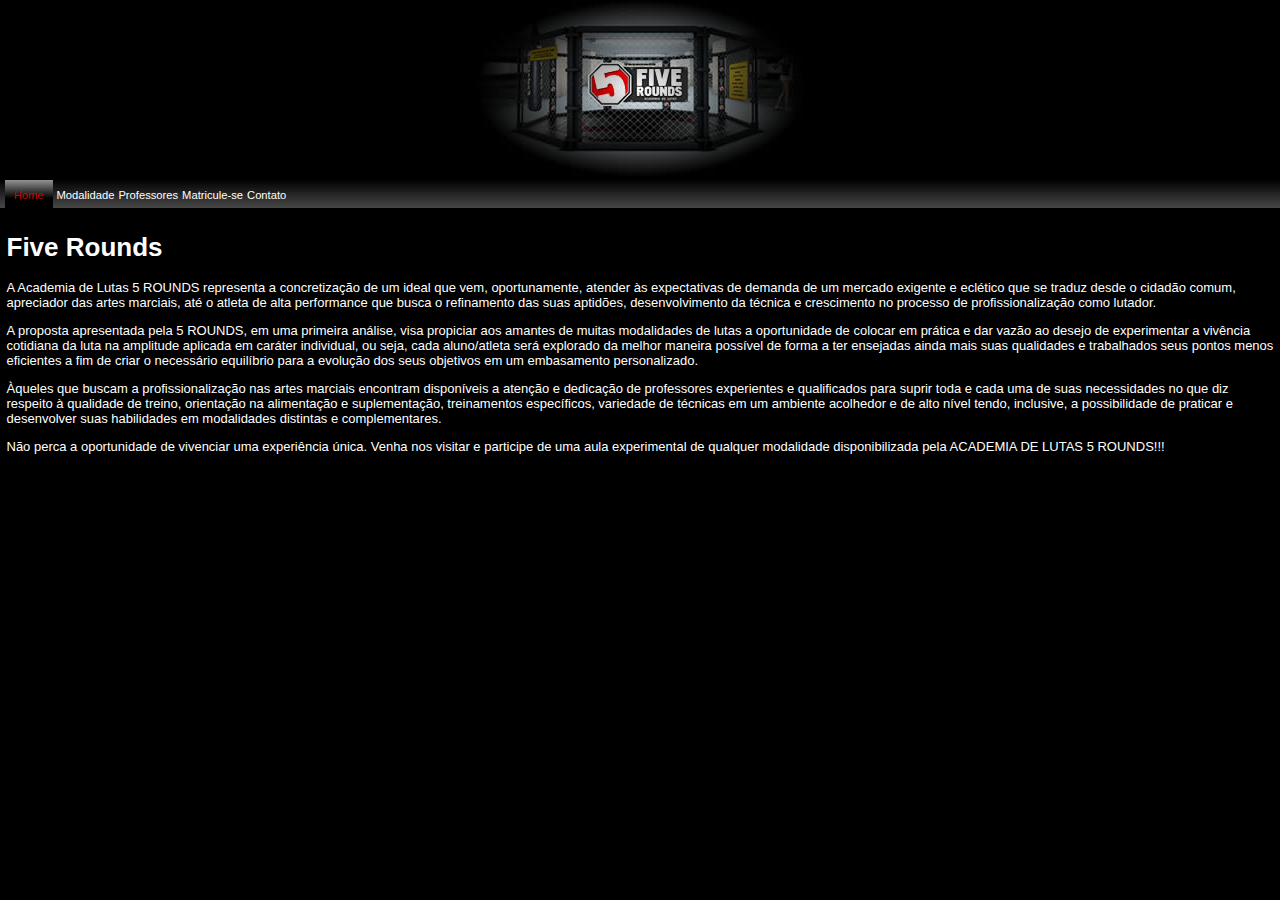
<file: mobile/index.html>
<!DOCTYPE html PUBLIC "-//WAPFORUM//DTD XHTML Mobile 1.0//EN"
"http://www.wapforum.org/DTD/xhtml-mobile10.dtd">
<html>
<head>

	<title>Five Rounds</title>
	
	<meta http-equiv="cache-control" content="public" />
	<meta http-equiv="pragma" content="no-cache" />
	<meta http-equiv="Content-Type" content="application/xml+xhtml; charset=UTF-8" />
	
	<link rel="stylesheet" type="text/css" href="css/style.css" />
    
</head>
<body>
	<div id="header">
		<img src="img/arena.jpg" alt="Five Rounds" />
	</div>
	<div id="menu">
		<a class="current" href="index.html">Home</a>
		<a href="modalidades.html">Modalidade</a>
		<a href="professores.html">Professores</a>
		<a href="matricule.html">Matricule-se</a>
		<a href="contato.html">Contato</a>
	</div>
	<div id="conteudo">
	
		<h1>Five Rounds</h1>
			
		<p>
		A Academia de Lutas <span>5 ROUNDS</span> representa a concretização de um ideal que vem, oportunamente, atender às expectativas de demanda de um mercado exigente e eclético que se traduz desde o cidadão comum, apreciador das artes marciais, até o atleta de alta performance que busca o refinamento das suas aptidões, desenvolvimento da técnica e crescimento no processo de profissionalização como lutador.
		</p>
		<p>
		A proposta apresentada pela <span>5 ROUNDS</span>, em uma primeira análise, visa propiciar aos amantes de muitas modalidades de lutas a oportunidade de colocar em prática e dar vazão ao desejo de experimentar a vivência cotidiana da luta na amplitude aplicada em caráter individual, ou seja, cada aluno/atleta será explorado da melhor maneira possível de forma a ter ensejadas ainda mais suas qualidades e trabalhados seus pontos menos eficientes a fim de criar o necessário equilíbrio para a evolução dos seus objetivos em um embasamento personalizado.
		</p>
		<p>
		Àqueles que buscam a profissionalização nas artes marciais encontram disponíveis a atenção e dedicação de professores experientes e qualificados para suprir toda e cada uma de suas necessidades no que diz respeito à qualidade de treino, orientação na alimentação e suplementação, treinamentos específicos, variedade de técnicas em um ambiente acolhedor e de alto nível tendo, inclusive, a possibilidade de praticar e desenvolver suas habilidades em modalidades distintas e complementares.
		</p>
		<p>
		Não perca a oportunidade de vivenciar uma experiência única. Venha nos visitar e participe de uma aula experimental de qualquer modalidade disponibilizada pela ACADEMIA DE LUTAS <span>5 ROUNDS!!!</span>
		</p>
		
	</div>
</body>
</html>
</file>
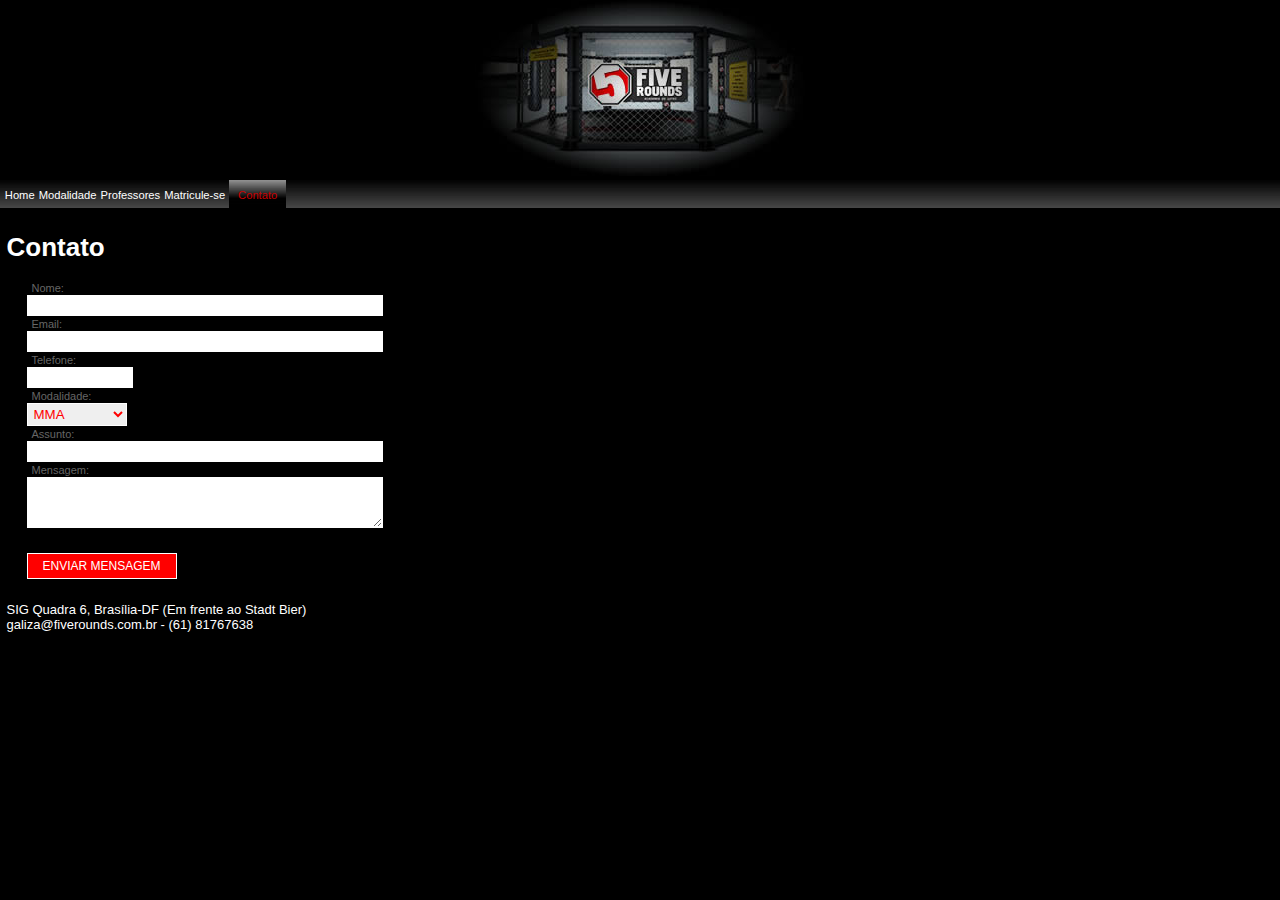
<file: mobile/contato.html>
<!DOCTYPE html PUBLIC "-//WAPFORUM//DTD XHTML Mobile 1.0//EN"
"http://www.wapforum.org/DTD/xhtml-mobile10.dtd">
<html>
<head>

	<title>Five Rounds</title>
	
	<meta http-equiv="cache-control" content="public" />
	<meta http-equiv="pragma" content="no-cache" />
	<meta http-equiv="Content-Type" content="application/xml+xhtml; charset=UTF-8" />
	
	<link rel="stylesheet" type="text/css" href="css/style.css" />
	
</head>
<body>
	<div id="header">
		<img src="img/arena.jpg" alt="Five Rounds" />
	</div>
	<div id="menu">
		<a href="index.html">Home</a>
		<a href="modalidades.html">Modalidade</a>
		<a href="professores.html">Professores</a>
		<a href="matricule.html">Matricule-se</a>
		<a class="current" href="contato.html">Contato</a>
	</div>
	<div id="conteudo">
	
		<h1>Contato</h1>
		
		<form name="frmContatos" id="frmContatos" method="post" action="send.php">
				<label>Nome:</label><br>
				<input type="text" name="txtNome" id="txtNome"><br>
				
				<label>Email:</label><br>
				<input type="text" name="txtEmail" id="txtEmail"><br>
				
				<label>Telefone:</label><br>
				<input type="text" name="txtTelefone" id="txtTelefone"><br>
				
				<label>Modalidade:</label><br>
				<select name="select_modalidades" id="select_modalidades">
					<option value="MMA">MMA</option>
					<option value="Jiu-jitsu">Jiu-jitsu</option>
					<option value="Boxe">Boxe</option>
					<option value="Hapkido">Hapkido</option>
					<option value="Karatê">Karatê</option>
					<option value="Krav-maga">Krav Maga</option>
					<option value="Kung-fu">Kung Fu</option>
				</select><br>
				
				<label>Assunto:</label><br>
				<input type="text" name="txtAssunto" id="txtAssunto"><br>
				
				<label>Mensagem:</label><br>
				<textarea name="txtMensagem" id="txtMensagem" rows="3"></textarea><br>
				
				<input class="btnSubmit" type="submit" id="btnSubmit" name="btnSubmit" value="ENVIAR MENSAGEM">
				
			</form>
			
			<p>
				SIG Quadra 6, Brasília-DF (Em frente ao Stadt Bier)<br>
				galiza@fiverounds.com.br - (61) 81767638
			</p>
		
	</div>
</body>
</html>
</file>
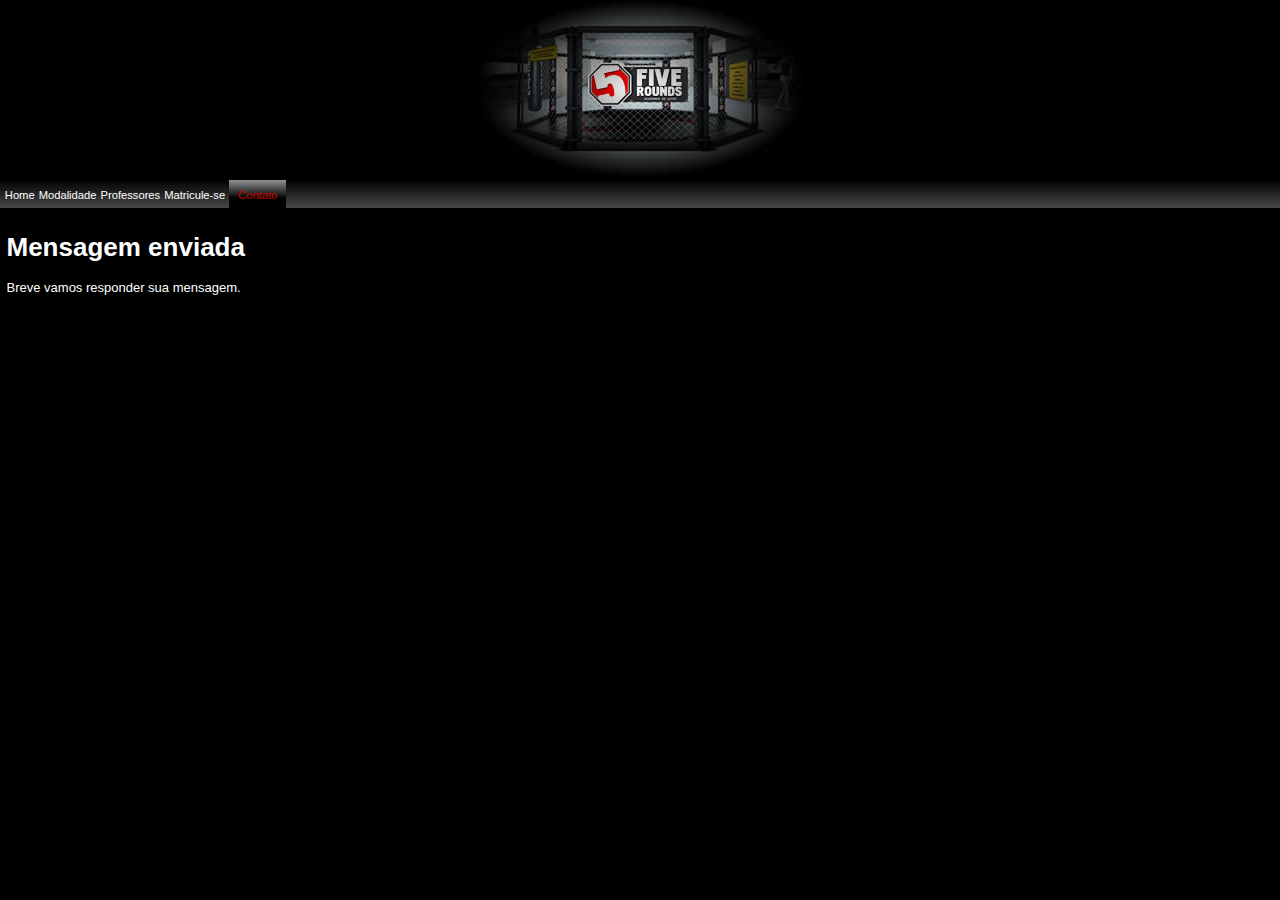
<file: mobile/enviado.html>
<!DOCTYPE html PUBLIC "-//WAPFORUM//DTD XHTML Mobile 1.0//EN"
"http://www.wapforum.org/DTD/xhtml-mobile10.dtd">
<html>
<head>

	<title>Five Rounds</title>
	
	<meta http-equiv="cache-control" content="public" />
	<meta http-equiv="pragma" content="no-cache" />
	<meta http-equiv="Content-Type" content="application/xml+xhtml; charset=UTF-8" />
	
	<link rel="stylesheet" type="text/css" href="css/style.css" />
	
</head>
<body>
	<div id="header">
		<img src="img/arena.jpg" alt="Five Rounds" />
	</div>
	<div id="menu">
		<a href="index.html">Home</a>
		<a href="modalidades.html">Modalidade</a>
		<a href="professores.html">Professores</a>
		<a href="matricule.html">Matricule-se</a>
		<a class="current" href="contato.html">Contato</a>
	</div>
	<div id="conteudo">
	
		<h1>Mensagem enviada</h1>
			
        <p>
            Breve vamos responder sua mensagem.
        </p>
		
	</div>
</body>
</html>
</file>
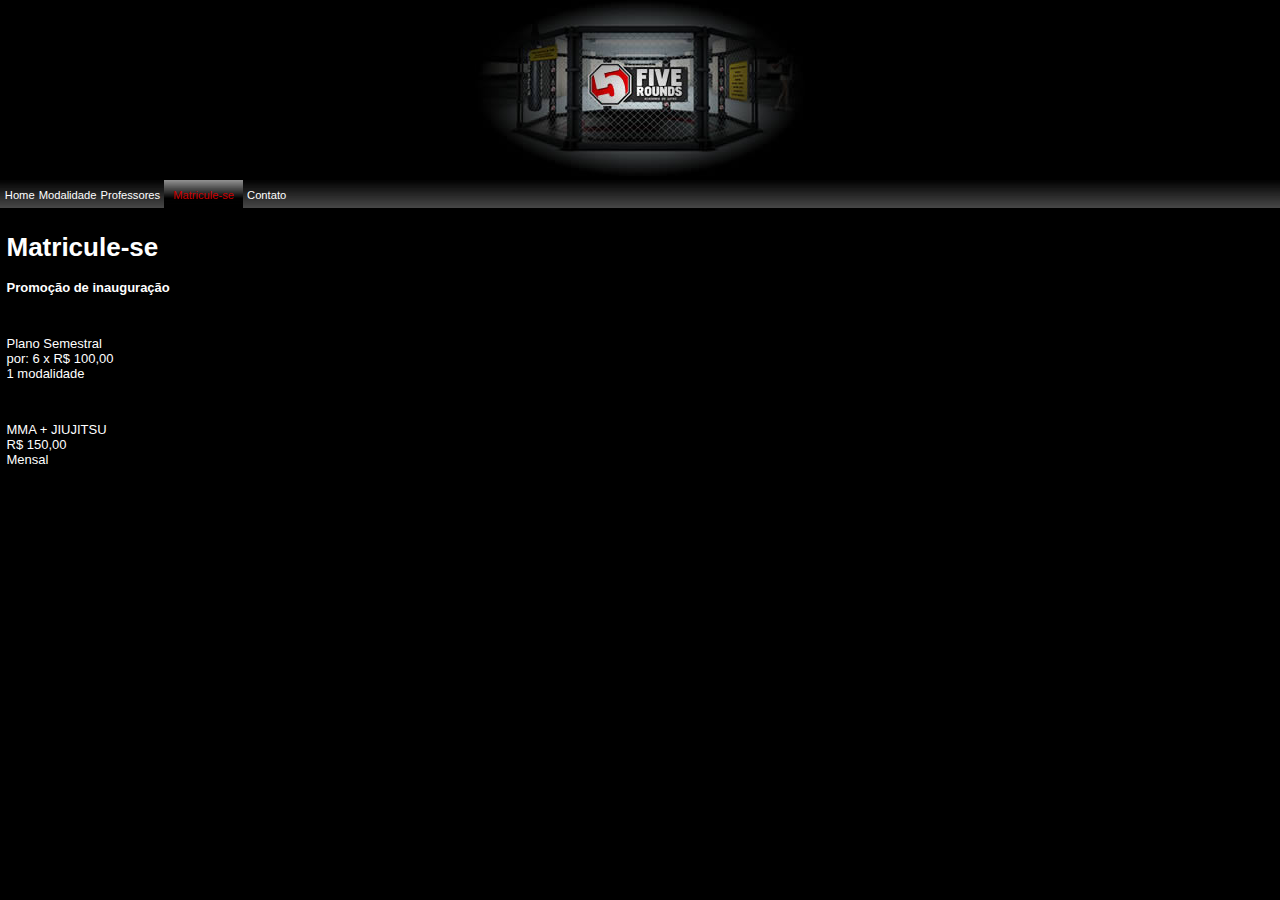
<file: mobile/matricule.html>
<!DOCTYPE html PUBLIC "-//WAPFORUM//DTD XHTML Mobile 1.0//EN"
"http://www.wapforum.org/DTD/xhtml-mobile10.dtd">
<html>
<head>

	<title>Five Rounds</title>
	
	<meta http-equiv="cache-control" content="public" />
	<meta http-equiv="pragma" content="no-cache" />
	<meta http-equiv="Content-Type" content="application/xml+xhtml; charset=UTF-8" />
	
	<link rel="stylesheet" type="text/css" href="css/style.css" />
	
</head>
<body>
	<div id="header">
		<img src="img/arena.jpg" alt="Five Rounds" />
	</div>
	<div id="menu">
		<a href="index.html">Home</a>
		<a href="modalidades.html">Modalidade</a>
		<a href="professores.html">Professores</a>
		<a class="current" href="matricule.html">Matricule-se</a>
		<a href="contato.html">Contato</a>
	</div>
	<div id="conteudo">
	
		<h1>Matricule-se</h1>
		
		<p>
			<strong>Promoção de inauguração</strong>
		</p>
		<br>
		<p>
			Plano Semestral<br>
			por: 6 x R$ 100,00<br>
			1 modalidade
		</p>
		<br>
		<p>
			MMA + JIUJITSU<br>
			R$ 150,00<br>
			Mensal
		</p>
		
	</div>
</body>
</html>
</file>
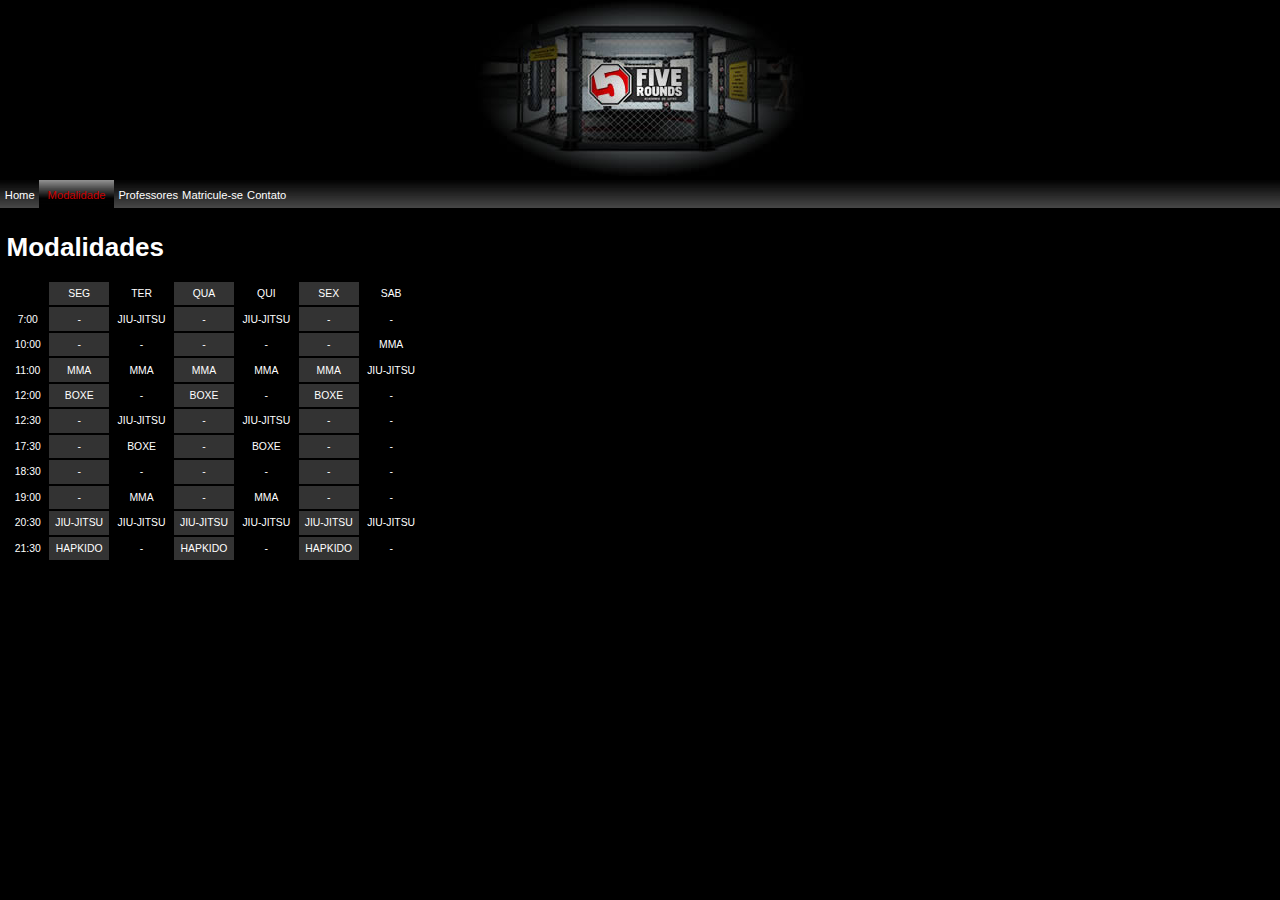
<file: mobile/modalidades.html>
<!DOCTYPE html PUBLIC "-//WAPFORUM//DTD XHTML Mobile 1.0//EN"
"http://www.wapforum.org/DTD/xhtml-mobile10.dtd">
<html>
<head>

	<title>Five Rounds</title>
	
	<meta http-equiv="cache-control" content="public" />
	<meta http-equiv="pragma" content="no-cache" />
	<meta http-equiv="Content-Type" content="application/xml+xhtml; charset=UTF-8" />
	
	<link rel="stylesheet" type="text/css" href="css/style.css" />
	
</head>
<body>
	<div id="header">
		<img src="img/arena.jpg" alt="Five Rounds" />
	</div>
	<div id="menu">
		<a href="index.html">Home</a>
		<a class="current" href="modalidades.html">Modalidade</a>
		<a href="professores.html">Professores</a>
		<a href="matricule.html">Matricule-se</a>
		<a href="contato.html">Contato</a>
	</div>
	<div id="conteudo">
	
		<h1>Modalidades</h1>
			
			<table>
				<tr>
					<td></td>
					<td class="bg">SEG</td>
					<td>TER</td>
					<td class="bg">QUA</td>
					<td>QUI</td>
					<td class="bg">SEX</td>
					<td>SAB</td>
				</tr>
				<tr>
					<td>7:00</td>
					<td class="bg">-</td>
					<td>JIU-JITSU</td>
					<td class="bg">-</td>
					<td>JIU-JITSU</td>
					<td class="bg">-</td>
					<td>-</td>
				</tr>
				<tr>
					<td>10:00</td>
					<td class="bg">-</td>
					<td>-</td>
					<td class="bg">-</td>
					<td>-</td>
					<td class="bg">-</td>
					<td>MMA</td>
				</tr>
				<tr>
					<td>11:00</td>
					<td class="bg">MMA</td>
					<td>MMA</td>
					<td class="bg">MMA</td>
					<td>MMA</td>
					<td class="bg">MMA</td>
					<td>JIU-JITSU</td>
				</tr>
				<tr>
					<td>12:00</td>
					<td class="bg">BOXE</td>
					<td>-</td>
					<td class="bg">BOXE</td>
					<td>-</td>
					<td class="bg">BOXE</td>
					<td>-</td>
				</tr>
				<tr>
					<td>12:30</td>
					<td class="bg">-</td>
					<td>JIU-JITSU</td>
					<td class="bg">-</td>
					<td>JIU-JITSU</td>
					<td class="bg">-</td>
					<td>-</td>
				</tr>
				<tr>
					<td>17:30</td>
					<td class="bg">-</td>
					<td>BOXE</td>
					<td class="bg">-</td>
					<td>BOXE</td>
					<td class="bg">-</td>
					<td>-</td>
				</tr>
				<tr>
					<td>18:30</td>
					<td class="bg">-</td>
					<td>-</td>
					<td class="bg">-</td>
					<td>-</td>
					<td class="bg">-</td>
					<td>-</td>
				</tr>
				<tr>
					<td>19:00</td>
					<td class="bg">-</td>
					<td>MMA</td>
					<td class="bg">-</td>
					<td>MMA</td>
					<td class="bg">-</td>
					<td>-</td>
				</tr>
				<tr>
					<td>20:30</td>
					<td class="bg">JIU-JITSU</td>
					<td>JIU-JITSU</td>
					<td class="bg">JIU-JITSU</td>
					<td>JIU-JITSU</td>
					<td class="bg">JIU-JITSU</td>
					<td>JIU-JITSU</td>
				</tr>
				<tr>
					<td>21:30</td>
					<td class="bg">HAPKIDO</td>
					<td>-</td>
					<td class="bg">HAPKIDO</td>
					<td>-</td>
					<td class="bg">HAPKIDO</td>
					<td>-</td>
				</tr>
			</table>
		
	</div>
</body>
</html>
</file>
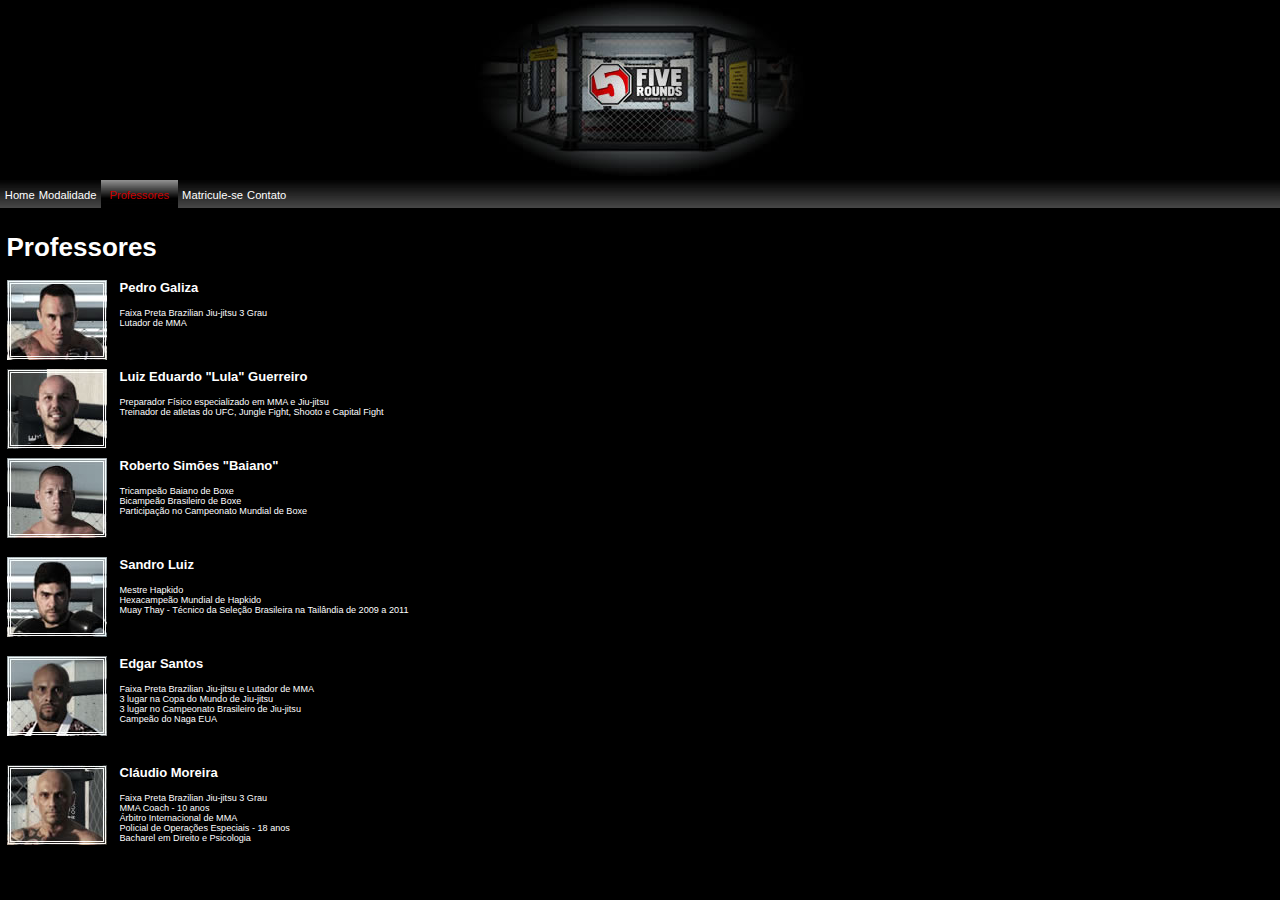
<file: mobile/professores.html>
<!DOCTYPE html PUBLIC "-//WAPFORUM//DTD XHTML Mobile 1.0//EN"
"http://www.wapforum.org/DTD/xhtml-mobile10.dtd">
<html>
<head>

	<title>Five Rounds</title>
	
	<meta http-equiv="cache-control" content="public" />
	<meta http-equiv="pragma" content="no-cache" />
	<meta http-equiv="Content-Type" content="application/xml+xhtml; charset=UTF-8" />
	
	<link rel="stylesheet" type="text/css" href="css/style.css" />
    
</head>
<body>
	<div id="header">
		<img src="img/arena.jpg" alt="Five Rounds" />
	</div>
	<div id="menu">
		<a href="index.html">Home</a>
		<a href="modalidades.html">Modalidade</a>
		<a class="current" href="professores.html">Professores</a>
		<a href="matricule.html">Matricule-se</a>
		<a href="contato.html">Contato</a>
	</div>
	<div id="conteudo">
	
		<h1>Professores</h1>
		
		<div id="teacher03">
			<img src="img/galiza.jpg" align="left" />
			<h3>Pedro Galiza</h3>
			<ul>
				<li>Faixa Preta Brazilian Jiu-jitsu 3 Grau</li>
				<li>Lutador de MMA</li>
			</ul>
		</div>
		<br>
		<div id="teacher01">
			<img src="img/lula.jpg" align="left" />
			<h3>Luiz Eduardo "Lula" Guerreiro</h3>
			<ul>
				<li>Preparador Físico especializado em MMA e Jiu-jitsu</li>
				<li>Treinador de atletas do UFC, Jungle Fight, Shooto e Capital Fight</li>
			</ul>
		</div>
		<br>
		<div id="teacher02">
			<img src="img/baiano.jpg" align="left" />
			<h3>Roberto Simões "Baiano"</h3>
			<ul>
				<li>Tricampeão Baiano de Boxe</li>
				<li>Bicampeão Brasileiro de Boxe</li>
				<li>Participação no Campeonato Mundial de Boxe</li>
			</ul>
		</div>
		<br>
		<div id="teacher04">
			<img src="img/sandro.jpg" align="left" />
			<h3>Sandro Luiz</h3>
			<ul>
				<li>Mestre Hapkido</li>
				<li>Hexacampeão Mundial de Hapkido</li>
				<li>Muay Thay - Técnico da Seleção Brasileira na Tailândia de 2009 a 2011</li>
			</ul>
		</div>
		<br>
		<div id="teacher05">
			<img src="img/edgar.jpg" align="left" />
			<h3>Edgar Santos</h3>
			<ul>
				<li>Faixa Preta Brazilian Jiu-jitsu e Lutador de MMA</li>
				<li>3 lugar na Copa do Mundo de Jiu-jitsu</li>
				<li>3 lugar no Campeonato Brasileiro de Jiu-jitsu</li>
				<li>Campeão do Naga EUA</li>
			</ul>
		</div>
		<br>
		<div id="teacher06">
			<img src="img/claudio.jpg" align="left" />
			<h3>Cláudio Moreira</h3>
			<ul>
				<li>Faixa Preta Brazilian Jiu-jitsu 3 Grau</li>
				<li>MMA Coach - 10 anos</li>
				<li>Árbitro Internacional de MMA</li>
				<li>Policial de Operações Especiais - 18 anos</li>
				<li>Bacharel em Direito e Psicologia</li>
			</ul>
		</div>
		
	</div>
</body>
</html>
</file>
<file: mobile/css/style.css>
body {
	margin:0em;
	padding:0em;
	background:#000;
	color:#FFF;
}

#header {
	width:auto;
	margin:0em;
	padding:0em;
	text-align:center;
}

#menu {
	margin:0em;
	padding:0.3em;
	background:url(../img/bgmenu.jpg) repeat-x;
}

#menu a {
	padding:0em 0.em;
	color:#FFF;
	font-family:Arial;
	font-size:0.7em;
	text-decoration:none;
}

#conteudo {
	padding:0.5em;
	background:#000;
	font-family:Arial, Helvetica, sans-serif;
	font-size:small;
	color:#FFF;
}

#conteudo h2{
	clear:both;
	margin-top:1em;
}

#conteudo table td {
	text-align:center;
	padding:0.6em;
	font-family:arial;
	font-size:0.8em;
}

#conteudo table td.bg {
	background:#333;	
}

#conteudo hr {
	clear:both;
	border:0em;
}

#conteudo div img {
	margin-right:1.0em;
}

#conteudo div h3{
	font-size:1.0em;
}

#conteudo div ul{
	list-style:none;
}

#conteudo div ul li{
	font-size:0.7em;
}

#conteudo form {
	margin-left:20px;
}

#conteudo label {
	font-family : Arial, Helvetica, sans-serif;
	font-size : 11px;
	color : #666;
	padding : 2px 0px 0px 5px;
}

#conteudo input {
	font-family  : Arial, Helvetica, sans-serif;
	width : 350px;
	padding : 2px;
	color : #F00;
	border : #FFF solid 1px;
}

#conteudo #txtTelefone {
	width : 100px;
}

#conteudo select {
	font-family : Arial, Helvetica, sans-serif;
	width : 100px;
	padding : 2px;
	color : #F00;
	border: #FFF solid 1px;
}

#conteudo textarea {
	font-family : Arial, Helvetica, sans-serif;
	display : block;
	width : 350px;
	padding : 2px;
	color : #F00;
	border : #FFF solid 1px;
}

#conteudo .btnSubmit {
	background : #F00;
	color : #FFF;
	font-size : 12px;
	font-family : Arial, Helvetica, sans-serif;
	padding : 5px;
	width : 150px;
	margin : 10px 0px;
	border : #FFF solid 1px;
}

.current {
	background:url(../img/bgcurrent.jpg) repeat-x;
	padding:0.8em !important;
	color:#C00 !important;
}
</file>
